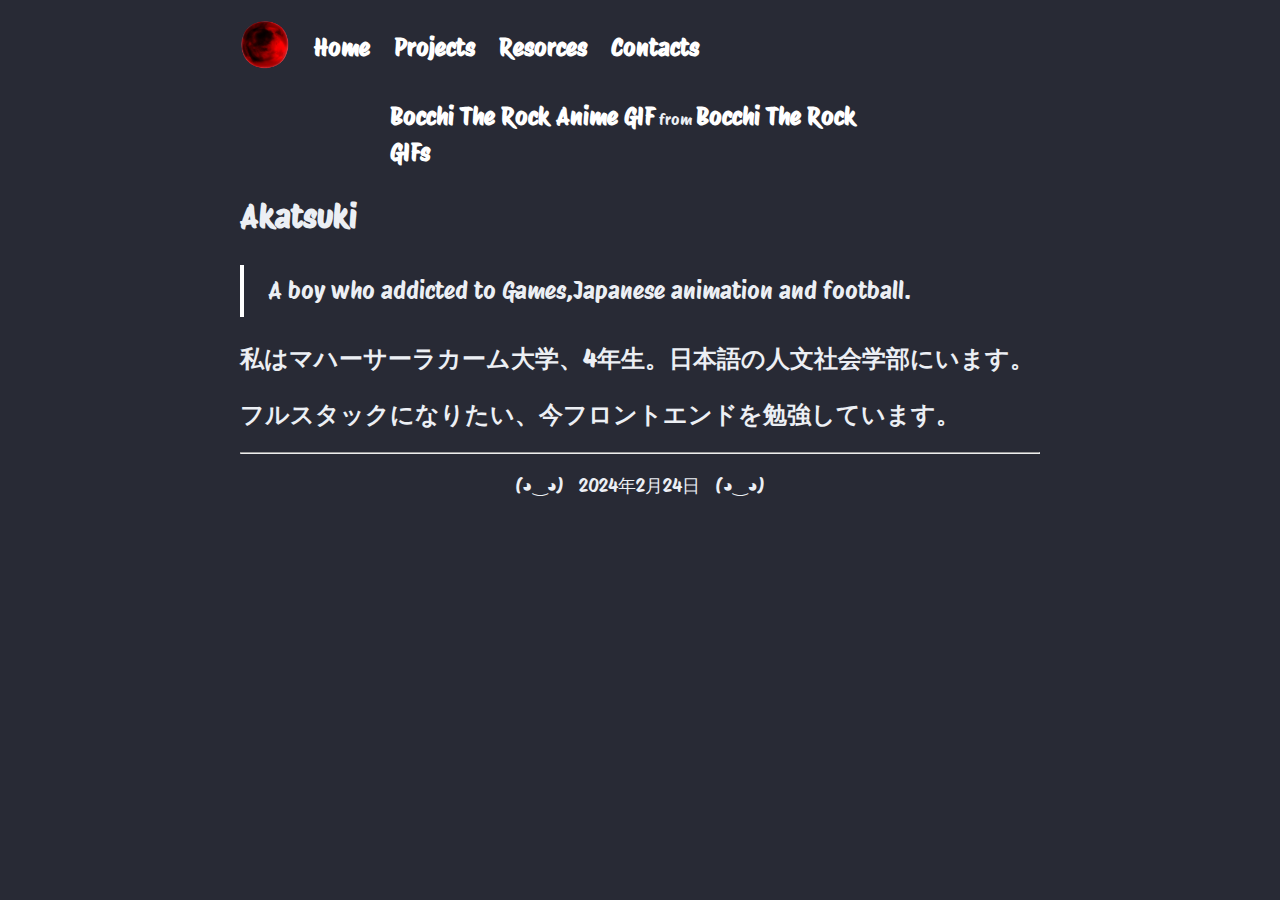
<file: index.html>
<!DOCTYPE html>
<html lang="en">

<head>
    <meta charset="UTF-8">
    <meta name="viewport" content="width=device-width, initial-scale=1.0">
    <title>Akatsuki</title>
    <link rel="icon" type="image/x-icon" href="bloodmoon.ico">
    <link rel="stylesheet" href="style.css">
    <div class="top-nav-mid">
        <a href="index.html"><img src="bloodmoon.png" alt="icon-index" class="snow" style="margin-right: 24px;"></a>
        <a href="index.html" style="margin-right: 24px;">Home</a>
        <a href="projects.html" style="margin-right: 24px;">Projects</a>
        <a href="Resources.html" style="margin-right: 24px;">Resorces</a>
        <a href="contacts.html" style="margin-right: 24px;">Contacts</a>
    </div>
</head>

<!-- Gif -->

<body>
    <div style="max-width: 500px; margin: auto;">
        <div class="tenor-gif-embed" data-postid="27031916" data-share-method="host" data-aspect-ratio="0.828125"
            data-width="100%"><a
                href="https://tenor.com/view/bocchi-the-rock-anime-anime-girl-hitori-gotou-chopping-gif-27031916">Bocchi
                The Rock Anime GIF</a>
            from <a href="https://tenor.com/search/bocchi+the+rock-gifs">Bocchi The Rock GIFs</a>
        </div>
        <script type="text/javascript" async src="https://tenor.com/embed.js"></script>
    </div>
    <!-- Content -->
    <div>
        <h1>Akatsuki</h1>

        <p style="border-left: 4px solid white; padding:.5rem 0 .5rem 1.5rem; font-size: 24px;">A boy who addicted to
            Games,Japanese animation and football.</p>
        <h2>私はマハーサーラカーム大学、4年生。日本語の人文社会学部にいます。</h2>
        <h2>フルスタックになりたい、今フロントエンドを勉強しています。</h2>
        <hr>
        <p style="text-align: center; font-size: 18px;">(◕‿◕)&nbsp;&nbsp;&nbsp;2024年2月24日&nbsp;&nbsp;&nbsp;(◕‿◕)</p>
    </div>
</body>

</html>
</file>
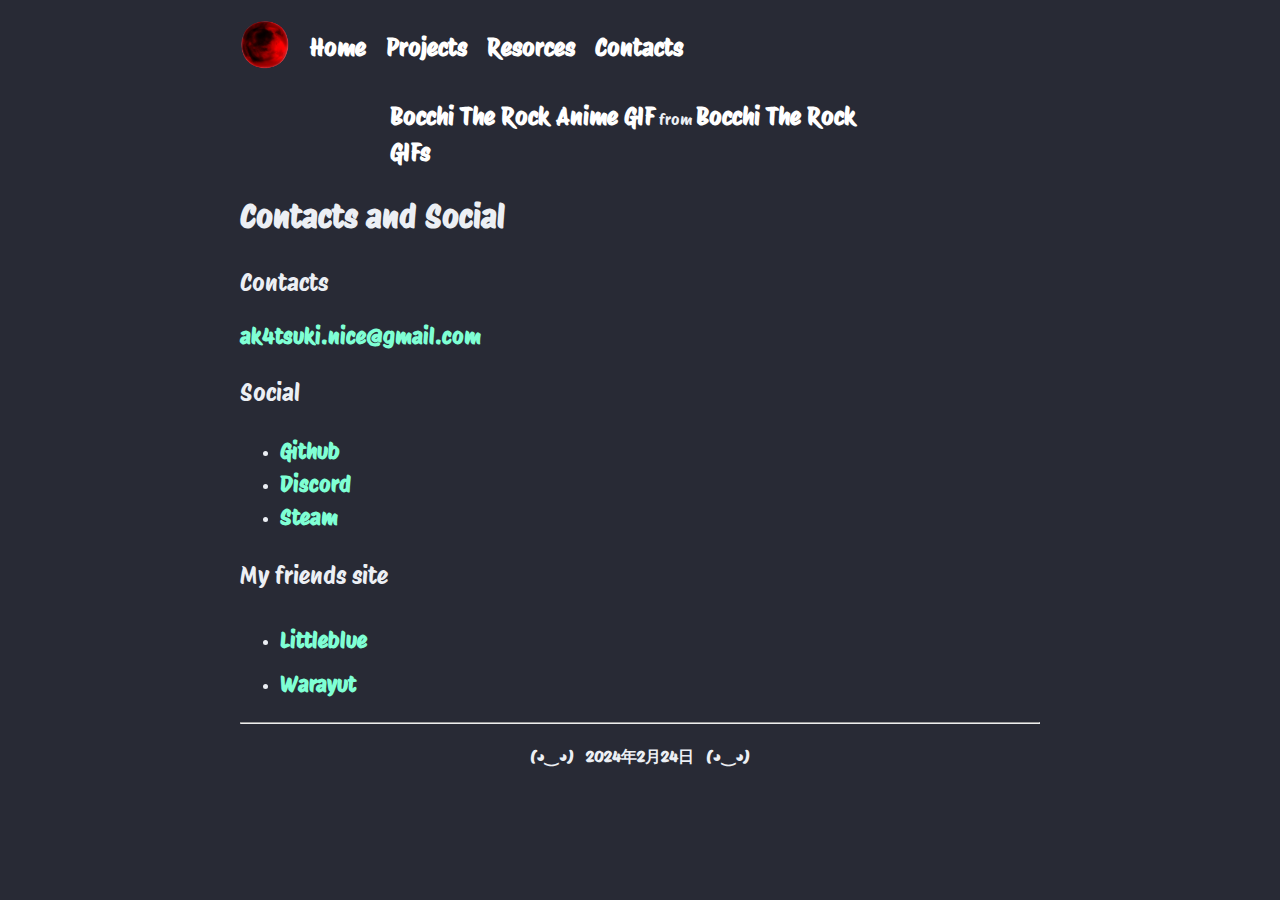
<file: contacts.html>
<!DOCTYPE html>
<html lang="en">

<head>
    <meta charset="UTF-8">
    <meta name="viewport" content="width=device-width, initial-scale=1.0">
    <title>Akatsuki</title>
    <link rel="icon" type="image/x-icon" href="bloodmoon.ico">
    <link rel="stylesheet" href="style.css">
    <div class="top-nav-mid">
        <a href="index.html"><img src="bloodmoon.png" alt="icon-index" class="snow"></a>
        <a href="index.html" style="margin-right: 20px;">Home</a>
        <a href="projects.html" style="margin-right: 20px;">Projects</a>
        <a href="Resources.html" style="margin-right: 20px;">Resorces</a>
        <a href="contacts.html" style="margin-right: 20px;">Contacts</a>
    </div>
</head>
<!-- Gif -->

<body>
    <div style="max-width: 500px; margin: auto;">
        <div class="tenor-gif-embed" data-postid="27031916" data-share-method="host" data-aspect-ratio="0.828125"
            data-width="100%"><a
                href="https://tenor.com/view/bocchi-the-rock-anime-anime-girl-hitori-gotou-chopping-gif-27031916">Bocchi
                The Rock Anime GIF</a>
            from <a href="https://tenor.com/search/bocchi+the+rock-gifs">Bocchi The Rock GIFs</a>
        </div>
        <script type="text/javascript" async src="https://tenor.com/embed.js"></script>
    </div>
    <!-- Content -->
    <div>
        <h1>Contacts and Social</h1>
        <p style="font-size: 24px;font-size: 24px;">Contacts</p>
        <a href="mailto:ak4tsuki.nice@gmail.com"
            style="color: aquamarine; line-height: 1;font-size: 22px;">ak4tsuki.nice@gmail.com</a>
        <p style="font-size: 24px;font-size: 24px;">Social</p>
        <ul style="line-height: 1;">

            <li><a href="https://github.com/raidiizx" target="_blank"
                    style="color: aquamarine; line-height: 1.5;font-size: 22px;">Github</a></li>
            <li><a href="https://discordapp.com/users/315100988287746049/" target="_blank"
                    style="color: aquamarine; line-height: 1.5;font-size: 22px;">Discord</a></li>
            <li><a href="https://steamcommunity.com/profiles/76561198076641161/" target="_blank"
                    style="color: aquamarine; line-height: 1.5;font-size: 22px;">Steam</a></li>
        </ul>
        <p style="font-size: 24px;font-size: 24px;">My friends site</p>
        <ul>
            <li><a href="https://binarywanderer.me/" target="_blank"
                    style="color: aquamarine; line-height: 2;font-size: 22px;">Littleblue</a></li>
            <li><a href="https://www.warayut.xyz/" target="_blank"
                    style="color: aquamarine; line-height: 2;font-size: 22px;">Warayut</a></li>
        </ul>
        <hr>
        <h4 style="text-align: center;">(◕‿◕)&nbsp;&nbsp;&nbsp;2024年2月24日&nbsp;&nbsp;&nbsp;(◕‿◕)</h4>
    </div>
</body>

</html> <a href></a>
</file>
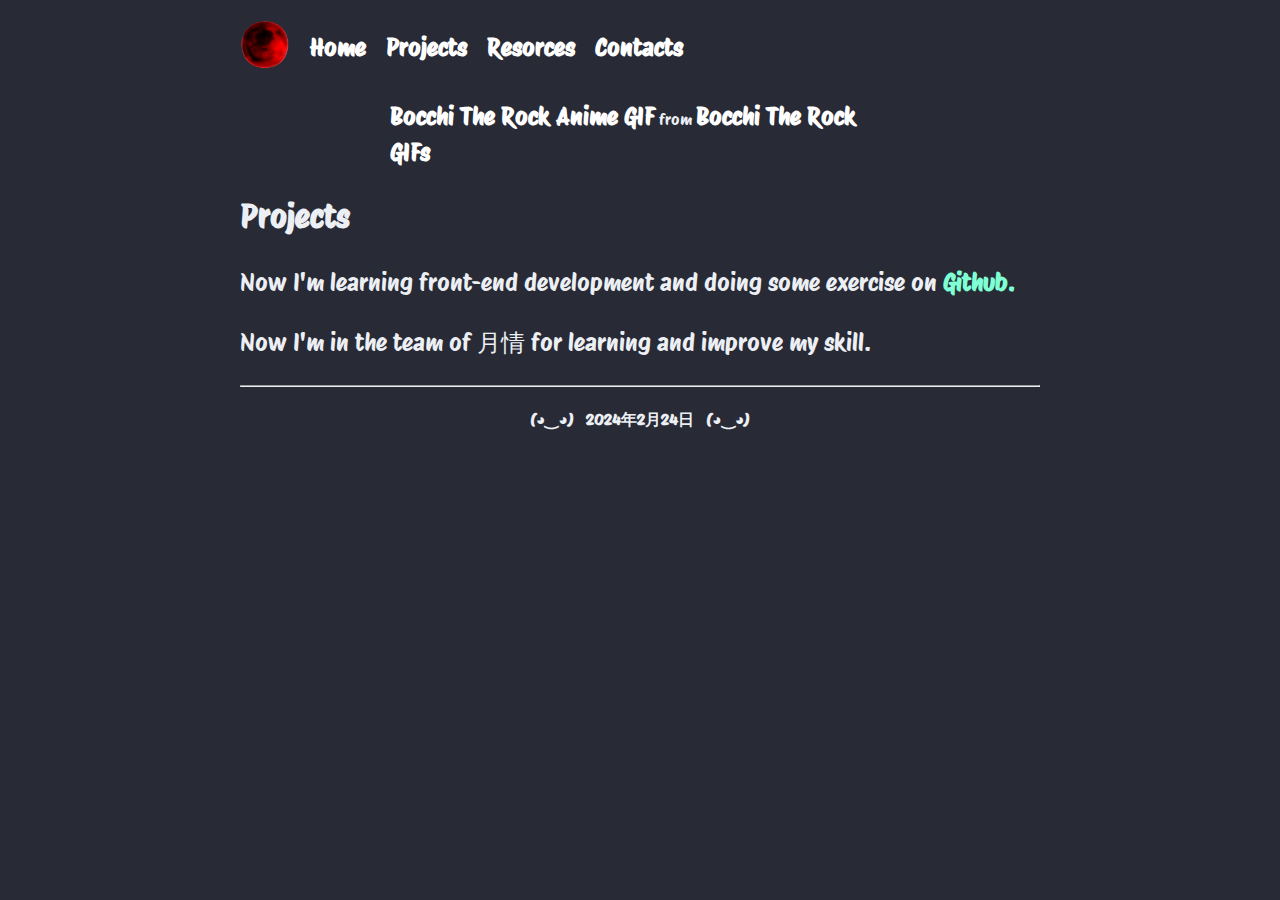
<file: projects.html>
<!DOCTYPE html>
<html lang="en">

<head>
    <meta charset="UTF-8">
    <meta name="viewport" content="width=device-width, initial-scale=1.0">
    <title>Akatsuki</title>
    <link rel="icon" type="image/x-icon" href="bloodmoon.ico">
    <link rel="stylesheet" href="style.css">
    <div class="top-nav-mid">
        <a href="index.html"><img src="bloodmoon.png" alt="icon-index" class="snow"></a>
        <a href="index.html" style="margin-right: 20px;">Home</a>
        <a href="projects.html" style="margin-right: 20px;">Projects</a>
        <a href="Resources.html" style="margin-right: 20px;">Resorces</a>
        <a href="contacts.html" style="margin-right: 20px;">Contacts</a>
    </div>
</head>

<!-- Gif -->

<body>
    <div style="max-width: 500px; margin: auto;">
        <div class="tenor-gif-embed" data-postid="27031916" data-share-method="host" data-aspect-ratio="0.828125"
            data-width="100%"><a
                href="https://tenor.com/view/bocchi-the-rock-anime-anime-girl-hitori-gotou-chopping-gif-27031916">Bocchi
                The Rock Anime GIF</a>
            from <a href="https://tenor.com/search/bocchi+the+rock-gifs">Bocchi The Rock GIFs</a>
        </div>
        <script type="text/javascript" async src="https://tenor.com/embed.js"></script>
    </div>
    <!-- Content -->
    <div>
        <h1>Projects</h1>
        <p style="font-size: 24px;">Now I'm learning front-end development and doing some exercise on <a
                href="https://github.com/raidiizx" target="_blank" style="color: aquamarine;">Github.</a></p>
        <p style="font-size: 24px; line-height: 1.5;">Now I'm in the team of 月情 for learning and improve my skill.</p>
        <hr>
        <h4 style="text-align: center;">(◕‿◕)&nbsp;&nbsp;&nbsp;2024年2月24日&nbsp;&nbsp;&nbsp;(◕‿◕)</h4>
    </div>
</body>

</html>
</file>
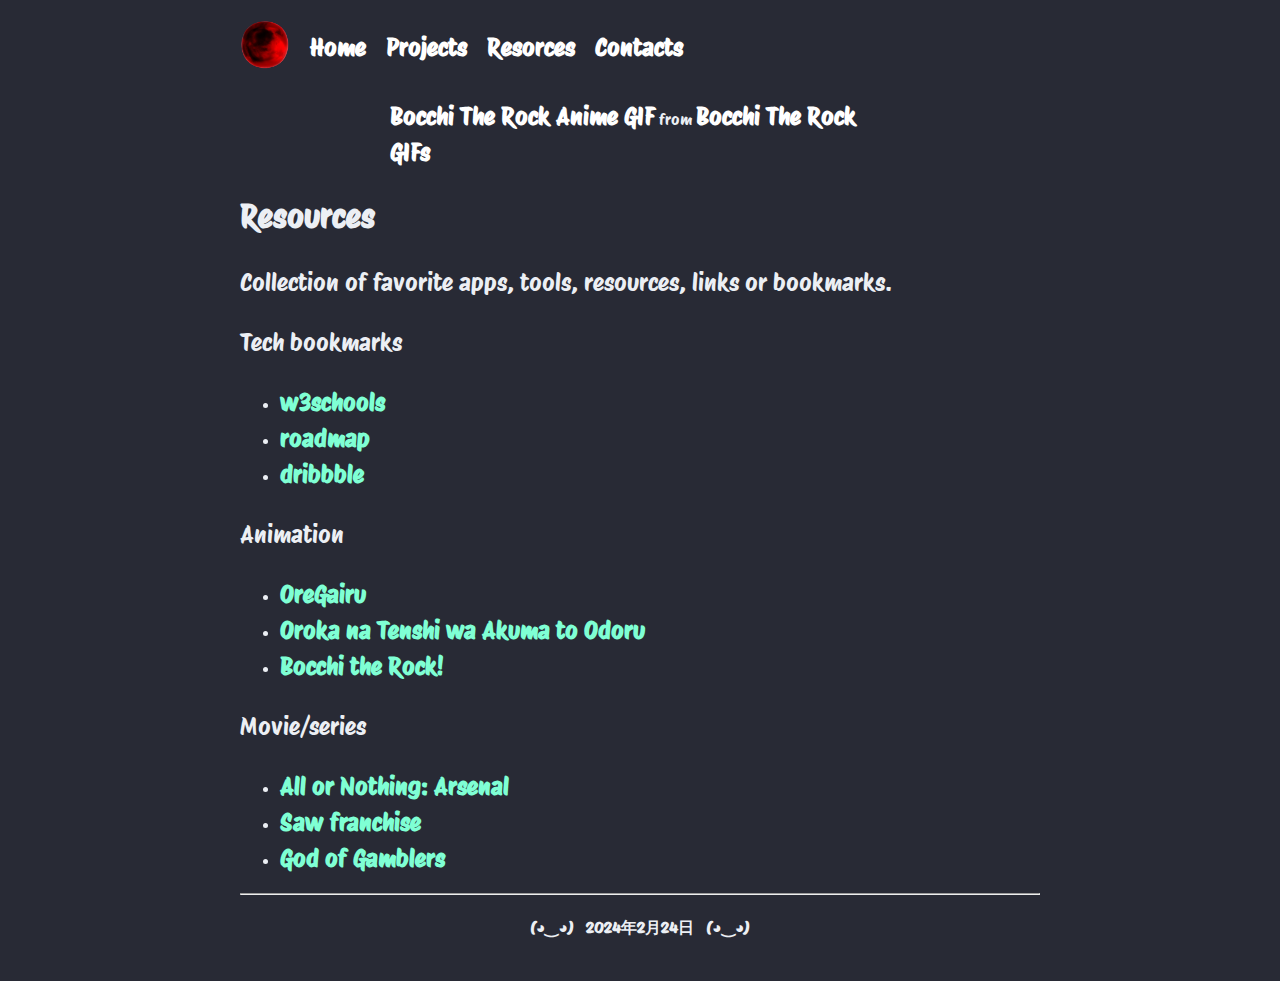
<file: Resources.html>
<!DOCTYPE html>
<html lang="en">

<head>
    <meta charset="UTF-8">
    <meta name="viewport" content="width=device-width, initial-scale=1.0">
    <title>Akatsuki</title>
    <link rel="icon" type="image/x-icon" href="bloodmoon.ico">
    <link rel="stylesheet" href="style.css">
    <div class="top-nav-mid">
        <a href="index.html"><img src="bloodmoon.png" alt="icon-index" class="snow"></a>
        <a href="index.html" style="margin-right: 20px;">Home</a>
        <a href="projects.html" style="margin-right: 20px;">Projects</a>
        <a href="Resources.html" style="margin-right: 20px;">Resorces</a>
        <a href="contacts.html" style="margin-right: 20px;">Contacts</a>
    </div>
</head>
<!-- Gif -->

<body>
    <div style="max-width: 500px; margin: auto;">
        <div class="tenor-gif-embed" data-postid="27031916" data-share-method="host" data-aspect-ratio="0.828125"
            data-width="100%"><a
                href="https://tenor.com/view/bocchi-the-rock-anime-anime-girl-hitori-gotou-chopping-gif-27031916">Bocchi
                The Rock Anime GIF</a>
            from <a href="https://tenor.com/search/bocchi+the+rock-gifs">Bocchi The Rock GIFs</a>
        </div>
        <script type="text/javascript" async src="https://tenor.com/embed.js"></script>
    </div>
    <!-- Content -->
    <div>
        <h1>Resources</h1>
        <p style="font-size: 24px;">Collection of favorite apps, tools, resources, links or bookmarks.</p>
        <p style="font-size: 1.5em;">Tech bookmarks</p>
        <ul>
            <li><a href="https://www.w3schools.com/" target="_blank"
                    style="color: aquamarine; line-height: 1.5;font-size: 24px;">w3schools</a></li>
            <li><a href="https://roadmap.sh/frontend" target="_blank"
                    style="color: aquamarine; line-height: 1.5;font-size: 24px;">roadmap</a></li>
            <li><a href="https://dribbble.com/" target="_blank"
                    style="color: aquamarine; line-height: 1.5;font-size: 24px;">dribbble</a></li>
        </ul>
        <p style="font-size: 1.5em;">Animation</p>
        <ul>
            <li><a href="https://myanimelist.net/anime/14813/Yahari_Ore_no_Seishun_Love_Comedy_wa_Machigatteiru"
                    target="_blank" style="color: aquamarine; line-height: 1.5;font-size: 24px;">OreGairu</a></li>
            <li><a href="https://myanimelist.net/anime/55129/Oroka_na_Tenshi_wa_Akuma_to_Odoru" target="_blank"
                    style="color: aquamarine; line-height: 1.5;font-size: 24px;">Oroka na Tenshi wa Akuma to Odoru</a>
            </li>
            <li><a href="https://myanimelist.net/anime/47917/Bocchi_the_Rock" target="_blank"
                    style="color: aquamarine; line-height: 1.5;font-size: 24px;">Bocchi the Rock!</a></li>
        </ul>
        <p style="font-size: 1.5em;">Movie/series</p>
        <ul>
            <li><a href="https://www.imdb.com/title/tt15012798/" target="_blank"
                    style="color: aquamarine; line-height: 1.5;font-size: 24px;">All or Nothing: Arsenal</a></li>
            <li><a href="https://www.imdb.com/list/ls066621524/" target="_blank"
                    style="color: aquamarine; line-height: 1.5;font-size: 24px;">Saw franchise</a></li>
            <li><a href="https://www.imdb.com/title/tt0097244/" target="_blank"
                    style="color: aquamarine; line-height: 1.5;font-size: 24px;">God of Gamblers</a></li>
        </ul>
        <hr>
        <h4 style="text-align: center;">(◕‿◕)&nbsp;&nbsp;&nbsp;2024年2月24日&nbsp;&nbsp;&nbsp;(◕‿◕)</h4>
    </div>
</body>

</html> <a href></a>
</file>
<file: style.css>
@font-face {
    font-family: a;
    src: url(font/ProtestRiot-Regular.ttf);
}

* {
    background-color: #282a35;
}

body {
    padding: 20px;
    max-width: 80ch;
    margin: 0 1rem;
    margin: auto;
    font-family: a;
    line-height: 1.5;
    color: #eceff4;
    font-weight: normal;
}

.top-nav-mid {
    display: flex;
    text-align: center;
    text-decoration: none;
    line-height: 2.3;
    overflow: auto;
}

.snow {
    max-width: 50px;
    max-height: 50px;
    margin-right: 20px;
    margin-bottom: 10px;
}

a {
    color: white;
    text-decoration: none;
    font-weight: bold;
    font-size: 24px;
}
</file>
